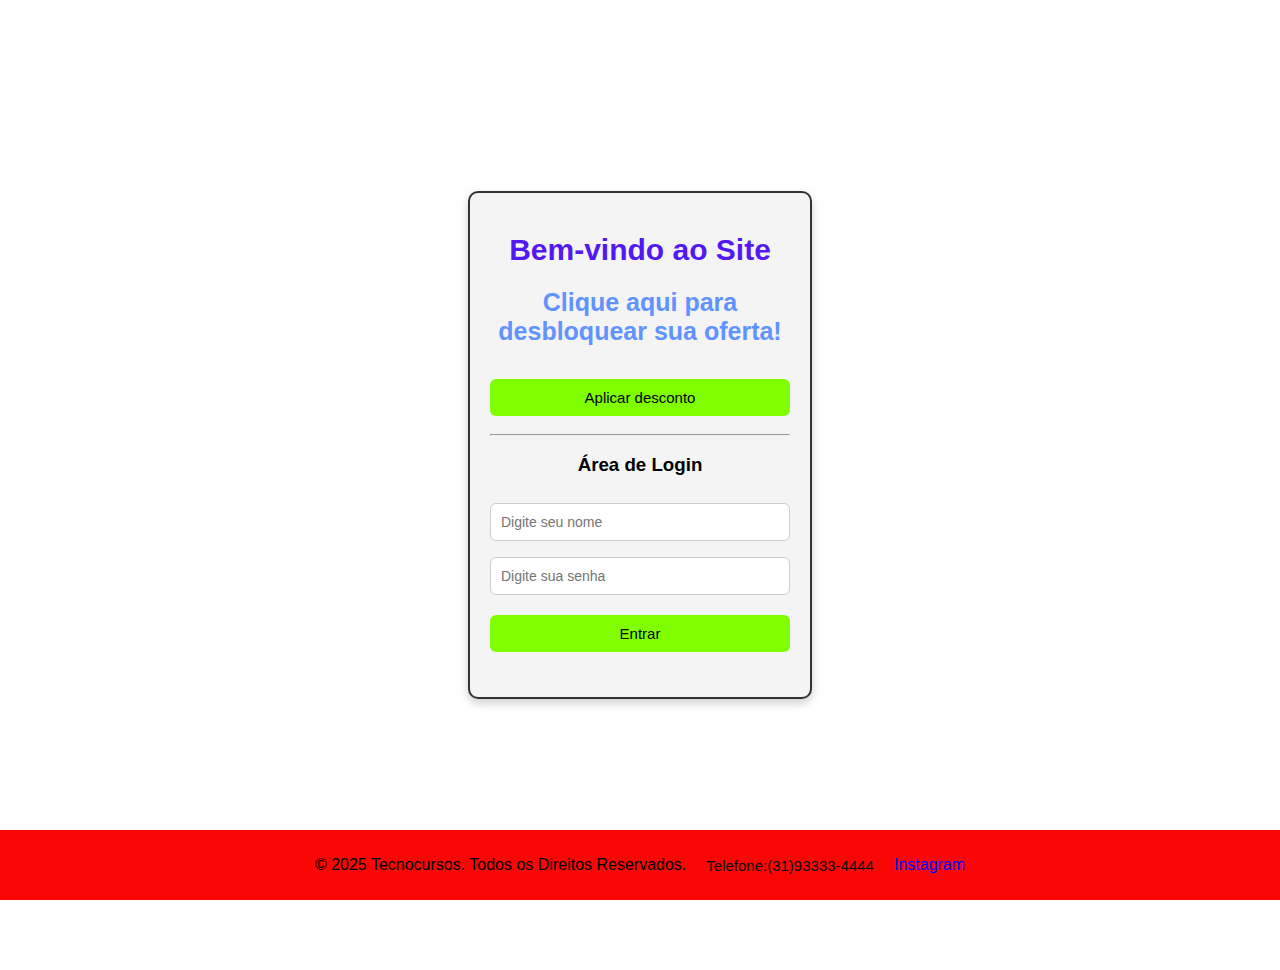
<file: index.html>
<!DOCTYPE html>
<html lang="pt-BR">

<head>
    <meta charset="UTF-8">
    <title>Login Simples</title>
    <link rel="stylesheet" href="index.css">
</head>

<body>

    <div class="container">
        <h1 id="h1">Bem-vindo ao Site</h1>
        <h2 id="subtitulo">Clique aqui para desbloquear sua oferta!</h2>
        <button id="botao">Aplicar desconto</button>

        <hr>

        <h3>Área de Login</h3>
        <input type="text" id="nome" placeholder="Digite seu nome" list="listaNomes">
        <input type="password" id="senha" placeholder="Digite sua senha">


        <datalist id="listaNomes"></datalist>

        <button onclick="login()">Entrar</button>

        <div id="box_login"></div>
    </div>

    <script src="index.js"></script>
    <br>
    <footer>

        &copy; 2025 Tecnocursos. Todos os Direitos Reservados.
        <p>
            Telefone:(31)93333-4444
        </p>

    <a href="https://www.instagram.com/"style="text-decoration:none; color: blue;">Instagram</a>

    </footer>
</body>

</html>
</file>
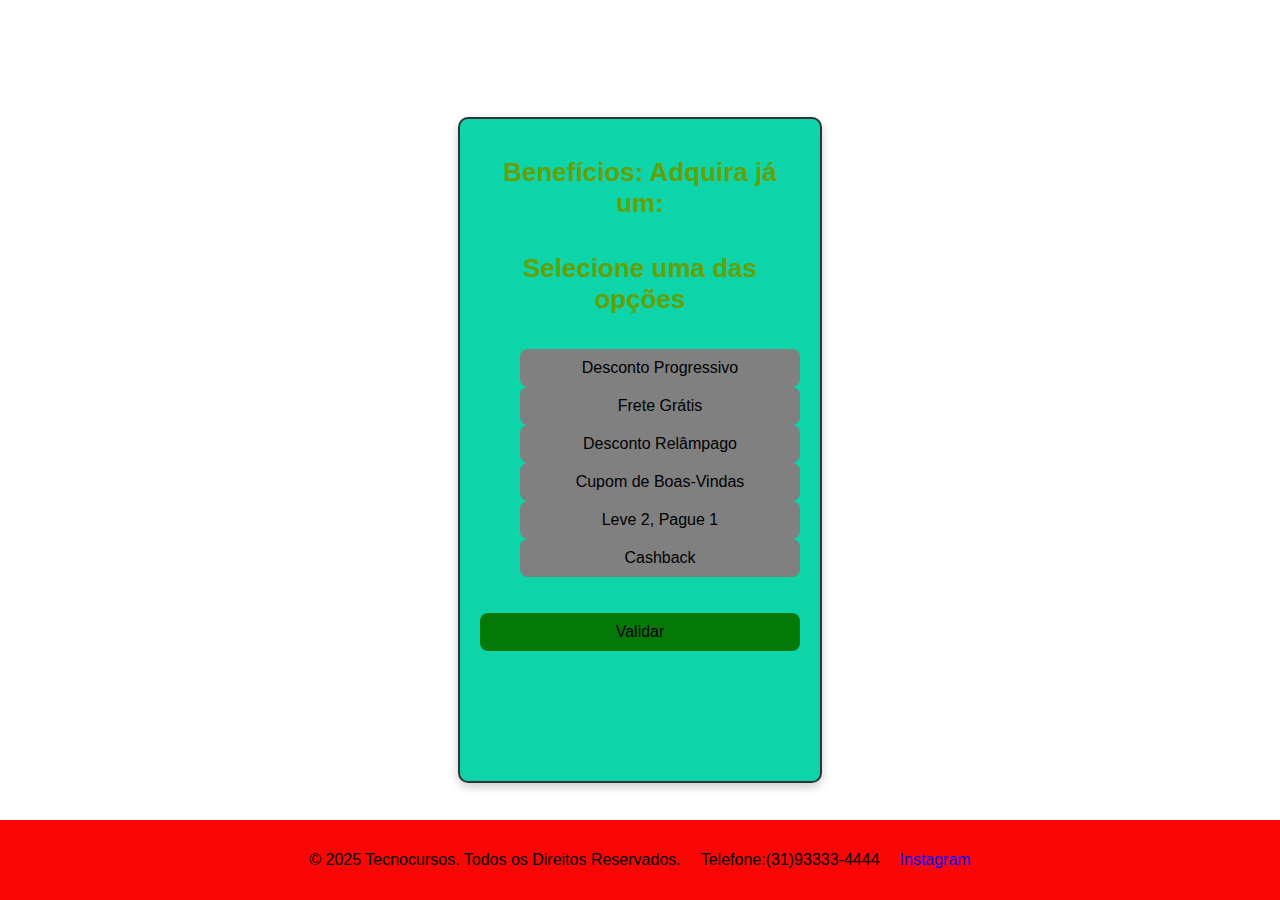
<file: index2.html>
<!DOCTYPE html>
<html lang="en">

<head>
    <meta charset="UTF-8">
    <meta name="viewport" content="width=device-width, initial-scale=1.0">
    <title>Site2</title>
    <link rel="stylesheet" href="index2.css">
</head>

<body>
    <script src="index2.js"></script>


<div class="container2">

<h1>
    Benefícios: Adquira já um:
</h1>

    <h1 id= "h1">Selecione uma das opções</h1>


<div class="ContainerOpções2">

    <ul><button class="button1" onclick="button1('Desconto Progressivo')">Desconto Progressivo</button>
    <button class="button1" onclick="button1('Frete Grátis')">Frete Grátis</button>
    <button class="button1" onclick="button1('Desconto Relâmpago')">Desconto Relâmpago</button>
    <button class="button1" onclick="button1('Cupom de Boas-Vindas')">Cupom de Boas-Vindas</button>
    <button class="button1" onclick="button1('Leve 2, Pague 1')">Leve 2, Pague 1</button>
    <button class="button1" onclick="button1('Cashback')">Cashback</button>
</ul>

<button class="button2" onclick="Benefícios()">Validar</button>
</div>

    <datalist id="listaNomes2"></datalist>
<div id="box_login2"></div>
<div id="detalhes" style="margin-top:20px; font-weight:bold; color:darkblue;"></div>
<div id="mensagemLogin" style="margin-top:20px; font-style:italic; color:green;"></div>
</div>

<script src="index2.js"></script>

<footer>

        &copy; 2025 Tecnocursos. Todos os Direitos Reservados.
        <p>
            Telefone:(31)93333-4444
        </p>

    <a href="https://www.instagram.com/"style="text-decoration:none; color: blue;">Instagram</a>

    </footer>

    <script>
        
async function button1(buttonId) {
    try {
        document.getElementById("detalhes").innerHTML = "Carregando informações...";

        await new Promise(resolve => setTimeout(resolve, 2000));

        let mensagens = {
            "Desconto Progressivo": "Quanto mais produtos, maior o desconto.",
            "Frete Grátis": "Você não paga pelo envio do produto.",
            "Desconto Relâmpago": "Promoção rápida por tempo limitado.",
            "Cupom de Boas-Vindas": "Desconto especial na primeira compra.",
            "Leve 2, Pague 1": "Pague por um e leve dois produtos.",
            "Cashback": "Parte do valor gasto volta para você em crédito."
        };

        if (mensagens[buttonId]) {
            document.getElementById("detalhes").innerHTML = mensagens[buttonId];
        } else {
            document.getElementById("detalhes").innerHTML = "Opção não encontrada.";
        }

    } catch (erro) {
        document.getElementById("detalhes").innerHTML = "Erro: " + erro.message;
        console.error("Erro capturado:", erro);
    }
}
</script>
    </body>
</html>
</file>
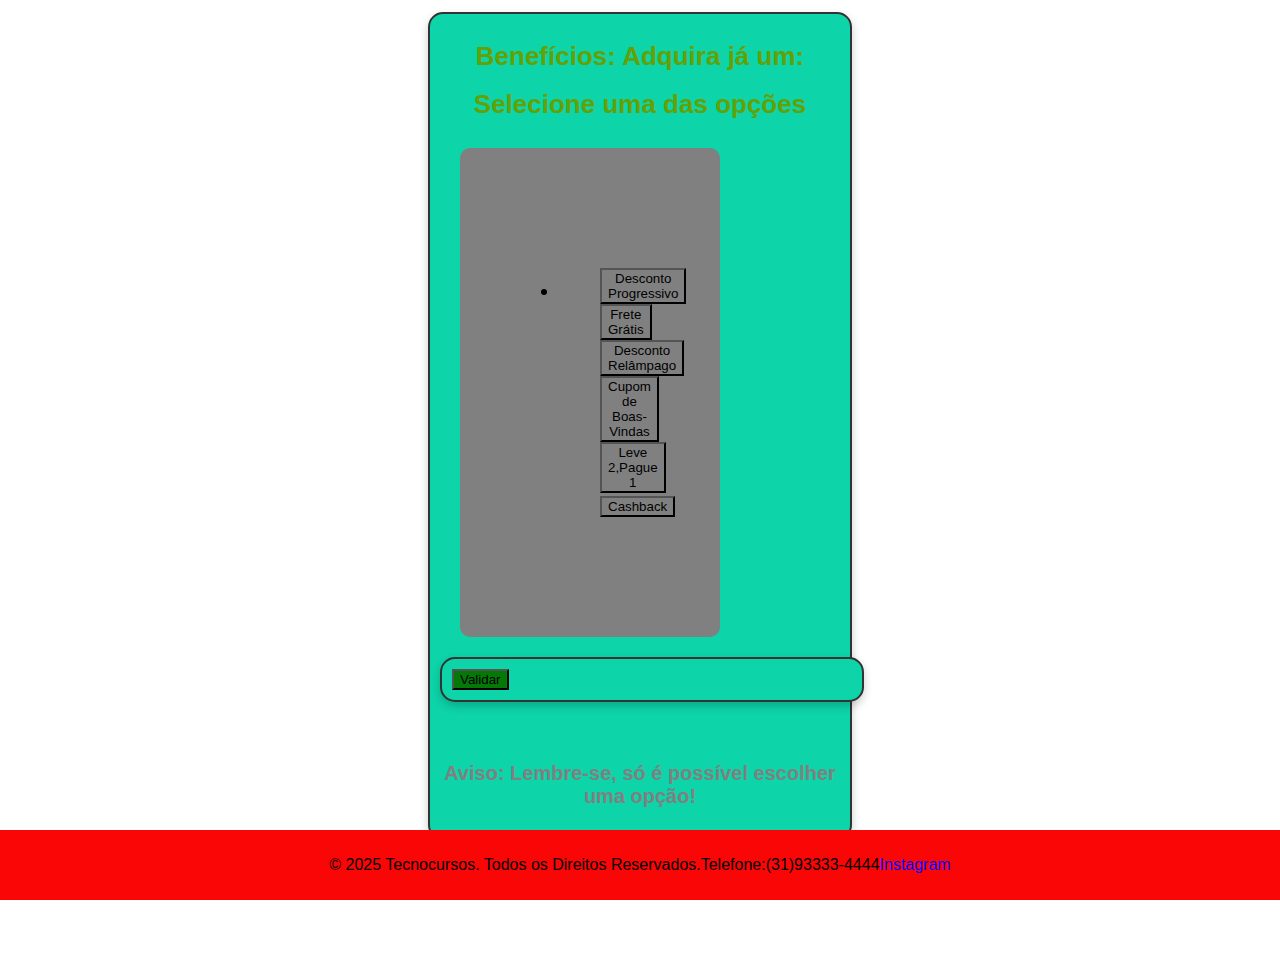
<file: Trabalho2DOM.html/index2.html>
<!DOCTYPE html>
<html lang="en">

<head>
    <meta charset="UTF-8">
    <meta name="viewport" content="width=device-width, initial-scale=1.0">
    <title>Site2</title>
    <link rel="stylesheet" href="index2.css"
</head>

<body>
    <script src="index2.js"></script>
</body>

<div class="container2">

<h1>
    Benefícios: Adquira já um:
</h1>

    <h1 id= "h1">Selecione uma das opções</h1>


<div class="ContainerOpções2">
<li>
    <ul>
    <button class="button1" id="Desconto Progressivo">Desconto Progressivo</button>
    <button class="button1" id="Frete Grátis">Frete Grátis</buttom>
    <button class="button1" id="Desconto Relâmpago (tempo limitado)">Desconto Relâmpago</button>
    <button class="button1" id="Cupom de Boas-Vindas">Cupom de Boas-Vindas</button>
    <button class="button1" id="Leve 2, Pague 1">Leve 2,Pague 1</button>
    <button class="button1" id="Cashback">Cashback</button>
   </ul>
</li>

</div>

<div class="container2">
    <button class="button2" onclick="Benefícios()">Validar</button>
     
</div>

<h3>
       Aviso: Lembre-se, só é possível escolher uma opção!
    </h3>

    <datalist id="listaNomes2"></datalist>
 <div id="box_login2"></div>

</div>

<script>src="index2.js"</script>

 <footer>

        &copy; 2025 Tecnocursos. Todos os Direitos Reservados.
        <p>
            Telefone:(31)93333-4444
        </p>

    <a href="https://www.instagram.com/"style="text-decoration:none; color: blue;">Instagram</a>

    </footer>
</html>
</file>
<file: index.css>
h1 {
    text-align: center;
    font-size: 30px;
    font-family: 'Franklin Gothic Medium', 'Arial Narrow', Arial, sans-serif;
    color: rgb(83, 25, 241)
}

h2 {
    text-align: center;
    font-size: 25px;
    font-family: 'Franklin Gothic Medium', 'Arial Narrow', Arial, sans-serif;
    color: rgb(97, 147, 255)
}

p {
    text-align: justify;
    font-size: 15px;
    font-family: 'Lucida Sans', 'Lucida Sans Regular', 'Lucida Grande', 'Lucida Sans Unicode', Geneva, Verdana, sans-serif;
    color: rgb(10, 10, 10);
}

button {
    background-color: chartreuse;
    margin: 10px auto;
    padding: 10px;
    width: 100%;
    margin-top: 12px;
    border: none;
    border-radius: 6px;
    font-size: 15px;
    cursor: pointer;
    transition: background 0.3s;
}

button:hover {
    background: #0056b3;
}

.container {
    width: 300px;
    margin: 50px auto;
    padding: 20px;
    border: 2px solid #333;
    border-radius: 10px;
    background-color: #f4f4f4;
    box-shadow: 0 4px 10px rgba(0, 0, 0, 0.2);
    text-align: center;
    margin-bottom: 60px;
}

#box_login {
    margin-top: 15px;
    font-weight: bold;
    color: #d9534f;
}

body {
    background-image: url('https://img.freepik.com/free-vector/abstract-red-circle-black-background-technology_1142-9839.jpg');
    background-size: cover;
    background-repeat: no-repeat;
    background-position: center;
    font-family: Arial, sans-serif;
    display: flex;
    justify-content: center;
    align-items: center;
    height: 100vh;
    margin: 0;
    padding-bottom: 70px;
}

input {
    width: 100%;
    padding: 10px;
    margin: 8px 0;
    border: 1px solid #ccc;
    border-radius: 6px;
    font-size: 14px;
    box-sizing: border-box;
}

footer {
    background-color: #fa0606;
    text-align: center;
    padding: 10px 10px;
    position: fixed;
    display: flex;
    width: 100%;
    height: 50px;
    align-items: center;
    bottom: 0;
    justify-content: center;
    gap: 20px;
    flex-wrap: wrap; 
}

.FooterText {
    color: black;
    margin: 0;
}
</file>
<file: index2.css>
h1 {
    text-align: center;
    font-size: 26px;
    font-family: 'Franklin Gothic Medium', 'Arial Narrow', Arial, sans-serif;
    color: rgb(99, 161, 7);
}

h2 {
    text-align: center;
    font-size: 20px;
    font-family: 'Franklin Gothic Medium', 'Arial Narrow', Arial, sans-serif;
    color: greenyellow;
}

h3 {
    text-align: center;
    font-size: 16px;
    font-family: 'Franklin Gothic Medium', 'Arial Narrow', Arial, sans-serif;
    color: gray;
    margin-top: 15px;
}

body {
    background-image: url('');
    background-size: cover;
    background-repeat: no-repeat;
    background-position: center;
    font-family: Arial, sans-serif;
    display: flex;
    justify-content: center;
    align-items: center;
    min-height: 100vh;
    margin: 0;
    padding: 0;
    box-sizing: border-box;
    flex-direction: column;
}

.container { width: 300px;
    margin: 50px auto;
    padding: 30px;
    border: 2px solid #333;
    border-radius: 10px;
    background-color: #f4f4f4;
    box-shadow: 0 4px 10px rgba(0, 0, 0, 0.2);
    text-align: center; }


.container2 {
    width: 320px;
    background-color: rgb(13, 212, 169);
    padding: 20px;
    border: 2px solid #333;
    border-radius: 10px;
    box-shadow: 0 4px 10px rgba(0,0,0,0.2);
    text-align: center;
    display: flex;
    flex-direction: column;
    padding-bottom: 80px ;
    
}

.ContainerOpções2 {
    display: flex;
    flex-direction: column;
    gap: 10px;
    justify-content: center;
}

input { width: 100%;
        padding: 10px;
        margin-bottom: 
        15px; border: 1px solid #ccc;
        border-radius: 6px; font-size: 14px; 
    }

.button1 {
    width: 100%;
    padding: 10px;
    border: none;
    border-radius: 8px;
    background-color: gray;
    font-size: 16px;
    cursor: pointer;
    transition: background 0.3s;
}

.button1:hover {
    background-color: rgb(19, 133, 240);
}

.button2 { background-color: rgb(4, 121, 8);
    padding: 10px;
    border: none;
    font-size: 16px;
    margin-top: 10px;
    border-radius: 8px;
    cursor: pointer;
    transition: background 0.3s, transform 0.2s;
    width: 100%;
    margin: 10px auto; }

    .button2:hover {
    background-color: rgb(56, 194, 11);
}

footer { background-color: #fa0606;
    text-align: center;
    padding: 15px 0;
    display: flex;
    width: 100%;
    height: 80px;
    align-items: center;
    bottom: 0;
    justify-content: center;
    gap: 20px;
    flex-wrap: wrap;
    position: fixed;
    left: 0;
    box-sizing: border-box;

    }

.FooterText {
    color: black;
    margin: 0;
            }
</file>
<file: Trabalho2DOM.html/index2.css>
h1 {
    text-align: center;
    font-size: 26px;
    font-family: 'Franklin Gothic Medium', 'Arial Narrow', Arial, sans-serif;
    color: rgb(99, 161, 7);
}

h2 {
    text-align: center;
    font-size: 20px;
    font-family: 'Franklin Gothic Medium', 'Arial Narrow', Arial, sans-serif;
    color: greenyellow
}

h3 {
    text-align: center;
    font-size: 20px;
    font-family:'Franklin Gothic Medium', 'Arial Narrow', Arial, sans-serif;
    color: gray;
}

.container2 {
    background-color: rgb(13, 212, 169);
    margin: 50px auto;
    padding: 30px;
    width: 400px;
    padding: 10px;
    margin-top: 12px;
    border: 2px solid #333;
    border-radius: 15px;
    box-shadow: 0 4px 10px rgba(0, 0, 0, 0.2);
    font-size: 15px;
    cursor: pointer;
    transition: background 0.3s;
    margin-bottom: 60px;
}

.ContainerOpções2 {
    background-color: gray;
    margin: 20px;
    width:60px;
    padding: 25%;
    margin-top: 28px;
    border: none;
    border-radius: 10px;
    font-size: 20px;
    cursor: pointer;
    transition: background 1.3s;
}

.button1:hover{
background-color: rgb(244, 204, 204);
width: 10px;
}

.button1 {
    background-color: gray;
}

.button2 {
    background-color: rgb(4, 121, 8);
}

.button2:hover {
background-color: rgb(56, 194, 11);
}

input {
    width: 100%;
    padding: 10px;
    margin: 8px 0;
    border: 1px solid #ccc;
    border-radius: 6px;
    font-size: 14px;
    box-sizing: border-box;
}

.container {
     width: 300px;
    margin: 50px auto;
    padding: 20px;
    border: 2px solid #333;
    border-radius: 10px;
    background-color: #f4f4f4;
    box-shadow: 0 4px 10px rgba(0, 0, 0, 0.2);
    text-align: center;
    margin-bottom: 60px;
}

body {
    background-image: url('');
    background-size: cover;
    background-repeat: no-repeat;
    background-position: center;
    font-family: Arial, sans-serif;
    display: flex;
    justify-content: center;
    align-items: center;
    height: 100vh;
    margin: 0;
    padding-bottom: 70px;
}

input {
    width: 100%;
    padding: 10px;
    margin: 8px 0;
    border: 1px solid #ccc;
    border-radius: 6px;
    font-size: 14px;
    box-sizing: border-box;
}

footer {
    background-color: #fa0606;
    text-align: center;
    padding: 10px 10px;
    position: fixed;
    display: flex;
    width: 100%;
    height: 50px;
    align-items: center;
    bottom: 0;
    justify-content: center;
}

.FooterText {
    color: black;
    margin: 0;
}

.FooterText {
    color: black;
    margin: 0;
}
</file>
